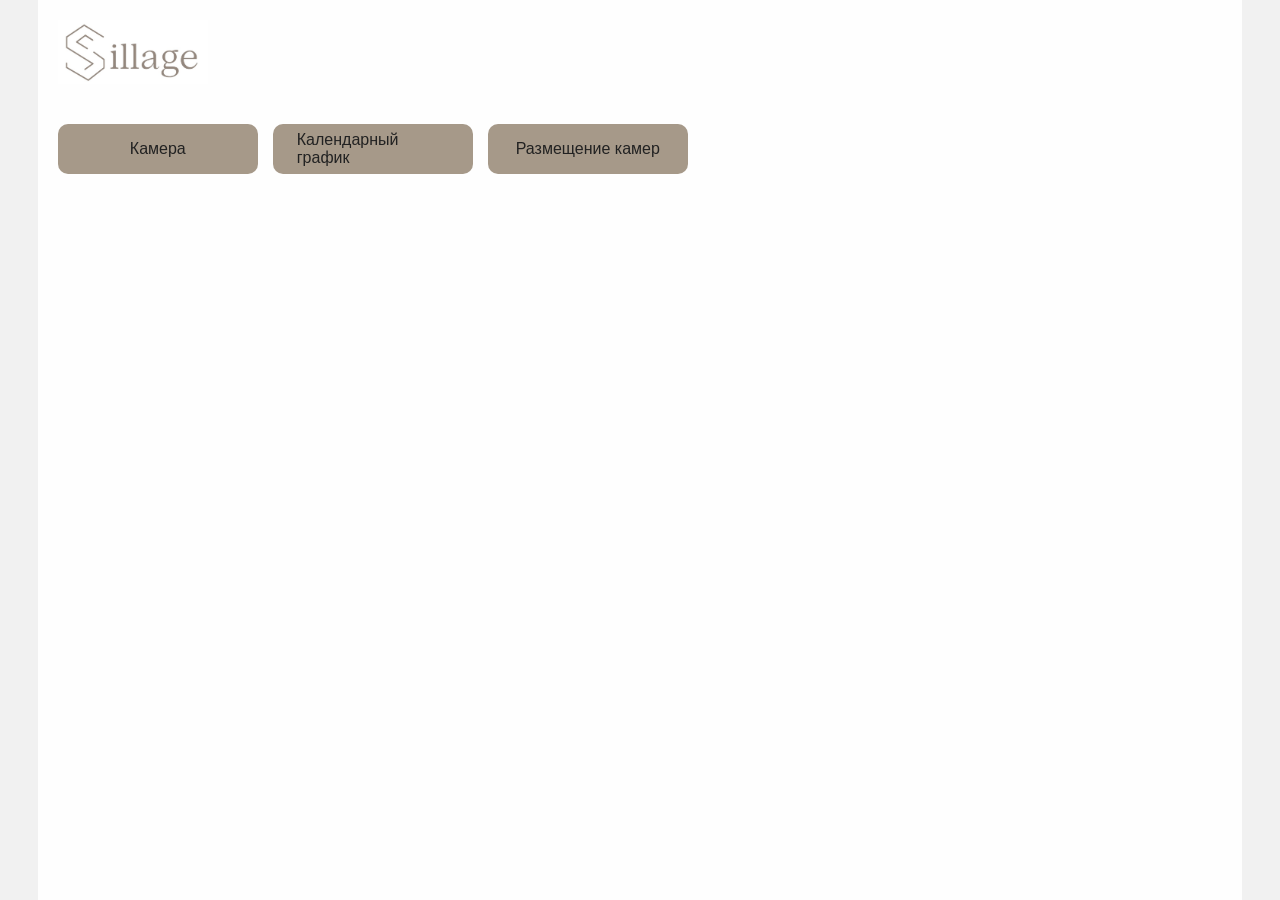
<file: index.html>
<!DOCTYPE html>
<html>
<head>
    <title>Sillage</title>
    <link rel="stylesheet" href="styles.css">
</head>
<body>
    <div class="block">
        <div class="header">
            <img src="logo.jpg" alt="Sillage" class="logo">
        </div>
        <div class="menu">
            <a href="camera.html" class='menu-button'>Камера</a>
            <a href="calendar.html" class='menu-button'>Календарный график</a>
            <a href="placement.html" class='menu-button'>Размещение камер</a>
        </div>
    </div>
</body>
</html>
</file>
<file: styles.css>
/* =========================================
   ОСНОВНЫЕ НАСТРОЙКИ
   ========================================= */

html,
body {
    margin: 0;
    padding: 0;

    width: 100%;
    min-height: 100%;
}


body {
    background-color: #F1F1F1;

    font-family: Arial, sans-serif;

    overflow-x: hidden;
}


/* =========================================
   ОСНОВНОЙ БЛОК
   ========================================= */

.block {

    position: relative;

    top: 0;
    left: 1cm;

    width: calc(100% - 2cm);

    min-height: 100vh;

    background-color: #FEFEFE;

    box-sizing: border-box;

    animation: blockAppear 0.8s ease-out;
}


/* =========================================
   АНИМАЦИЯ ОСНОВНОГО БЛОКА
   ========================================= */

@keyframes blockAppear {

    from {
        opacity: 0;
        transform: translateY(30px);
    }

    to {
        opacity: 1;
        transform: translateY(0);
    }

}


/* =========================================
   HEADER
   ========================================= */

.header {

    display: flex;

    align-items: center;

    gap: 15px;

    padding: 20px;

    box-sizing: border-box;
}


/* =========================================
   ЛОГО
   ========================================= */

.logo {

    width: 150px;

    height: auto;

    display: block;

    animation: logoAppear 0.7s ease-out 0.1s;

    animation-fill-mode: backwards;
}


@keyframes logoAppear {

    from {
        opacity: 0;
        transform: translateX(-30px);
    }

    to {
        opacity: 1;
        transform: translateX(0);
    }

}


/* =========================================
   КНОПКА НАЗАД
   ========================================= */

.home-button {

    display: flex;

    align-items: center;
    justify-content: center;

    width: 45px;
    height: 45px;

    color: #88857D;

    text-decoration: none;

    font-size: 32px;

    font-weight: bold;

    transition: 0.2s;

    animation: homeAppear 0.7s ease-out 0.1s;

    animation-fill-mode: backwards;
}


.home-button:hover {

    transform: translateX(-4px);

}


@keyframes homeAppear {

    from {
        opacity: 0;
        transform: translateX(-20px);
    }

    to {
        opacity: 1;
        transform: translateX(0);
    }

}


/* =========================================
   ГЛАВНОЕ МЕНЮ
   ========================================= */

.menu {

    display: flex;

    flex-wrap: wrap;

    gap: 15px;

    padding: 20px;

    box-sizing: border-box;

    animation: menuAppear 0.7s ease-out 0.2s;

    animation-fill-mode: backwards;
}


@keyframes menuAppear {

    from {
        opacity: 0;
        transform: translateY(20px);
    }

    to {
        opacity: 1;
        transform: translateY(0);
    }

}


/* =========================================
   КНОПКИ МЕНЮ
   ========================================= */

.menu-button {

    width: 200px;

    height: 50px;

    display: flex;

    align-items: center;

    justify-content: center;

    padding: 12px 24px;

    background-color: #A69989;

    color: #222;

    text-decoration: none;

    font-family: Arial, sans-serif;

    font-size: 16px;

    border-radius: 10px;

    box-sizing: border-box;

    transition: 0.2s;
}


.menu-button:hover {

    background-color: #88857D;

    transform: translateY(-2px);

}


/* =========================================
   СТРАНИЦА КАЛЕНДАРНОГО ГРАФИКА
   ========================================= */

.calendar-content {

    width: 100%;

    padding: 20px 40px 80px;

    box-sizing: border-box;

    animation: calendarAppear 0.8s ease-out 0.2s;

    animation-fill-mode: backwards;
}


@keyframes calendarAppear {

    from {
        opacity: 0;
        transform: translateY(25px);
    }

    to {
        opacity: 1;
        transform: translateY(0);
    }

}


/* =========================================
   ЗАГОЛОВОК
   ========================================= */

.calendar-content h1 {

    margin: 10px 0 30px;

    text-align: center;

    font-family: Arial, sans-serif;

    font-size: 24px;

    font-weight: normal;

    color: #222;
}


/* =========================================
   ОБЛАСТЬ ГАНТА
   ========================================= */

.gantt-wrapper {

    position: relative;

    width: 100%;

    min-height: 500px;

    padding: 20px;

    background-color: #FFFFFF;

    box-sizing: border-box;

    overflow-x: auto;
}


/* =========================================
   CANVAS
   ========================================= */

#ganttChart {

    display: block;

    width: 100% !important;
}
</file>
